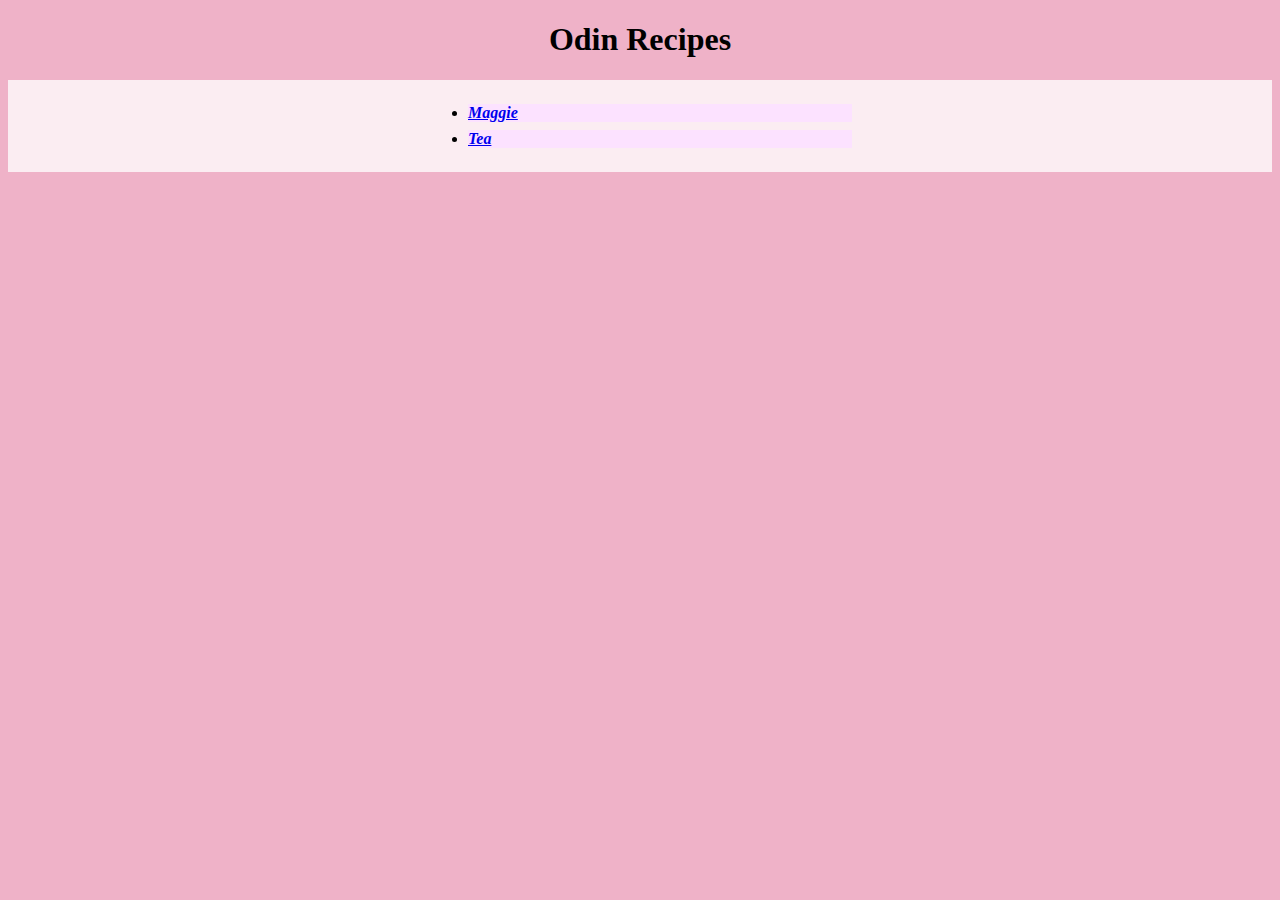
<file: index.html>
<!DOCTYPE html>
<html lang="en">
<head>
    <meta charset="UTF-8">
    <meta name="viewport" content="width=device-width, initial-scale=1.0">
    <link rel="stylesheet" href="style.css">
    <title>Recipes</title>
</head>
<body>
    <h1>Odin Recipes</h1>
    <div class="list">
        <ul>
            <li><a href="recipes/maggie.html">Maggie</a></li>
            <li><a href="recipes/tea.html">Tea</a></li>
        </ul>
    </div>
</body>
</html>
</file>
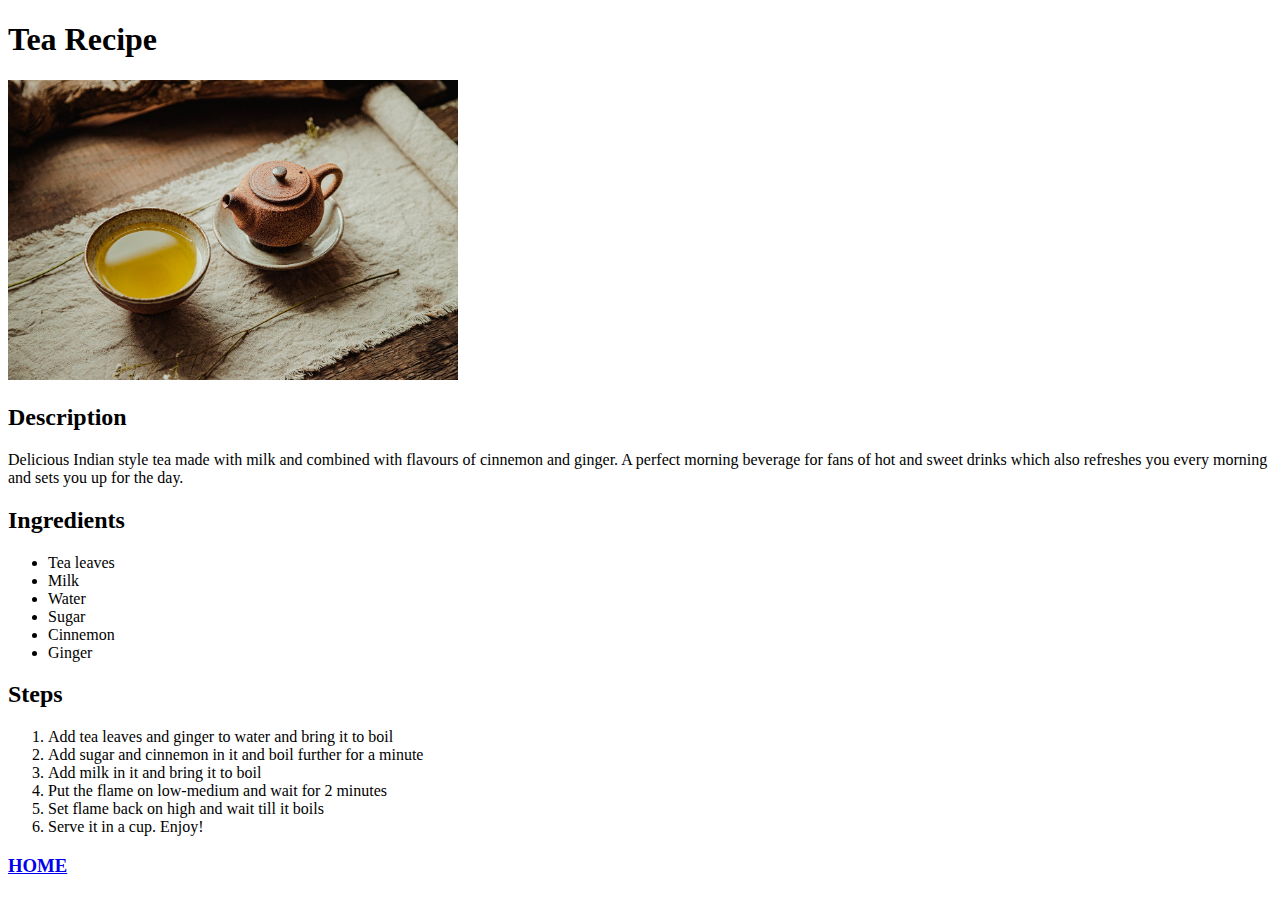
<file: recipes/tea.html>
<!DOCTYPE html>
<html lang="en">

<head>
    <meta charset="UTF-8">
    <meta name="viewport" content="width=device-width, initial-scale=1.0">
    <title>Tea Recipe</title>
</head>

<body>
    <h1>Tea Recipe</h1>

    <img src="../images/tea.jpg" alt="tea" height="300">
    <h2>Description</h2>
        <p>Delicious Indian style tea made with milk and combined with flavours of cinnemon and ginger. A perfect morning
            beverage for fans of hot and sweet drinks which also refreshes you every morning and sets you up for the day.
        </p>
    <h2>Ingredients</h2>
        <ul>
            <li>Tea leaves</li>
            <li>Milk</li>
            <li>Water</li>
            <li>Sugar</li>
            <li>Cinnemon</li>
            <li>Ginger</li>
        </ul>
    <h2>Steps</h2>
        <ol>
            <li>Add tea leaves and ginger to water and bring it to boil</li>
            <li>Add sugar and cinnemon in it and boil further for a minute</li>
            <li>Add milk in it and bring it to boil</li>
            <li>Put the flame on low-medium and wait for 2 minutes</li>
            <li>Set flame back on high and wait till it boils</li>
            <li>Serve it in a cup. Enjoy!</li>
        </ol>
    <h3><a href="../index.html">HOME</a></h3>
</body>

</html>
</file>
<file: style.css>
body{
    background-color: rgba(238, 172, 196, 0.926);
}

h1{
    text-align: center;
    font-family: Cambria, Cochin, Georgia, Times, 'Times New Roman', serif;
}

.list{
    background-color: rgba(255, 255, 255, 0.762);
    font-style: italic;
    font-weight: bold;
    padding: 8px;
}
li{
    background-color: rgb(252, 226, 255);
    width: 30vw;
    margin: 8px auto;
}
</file>
